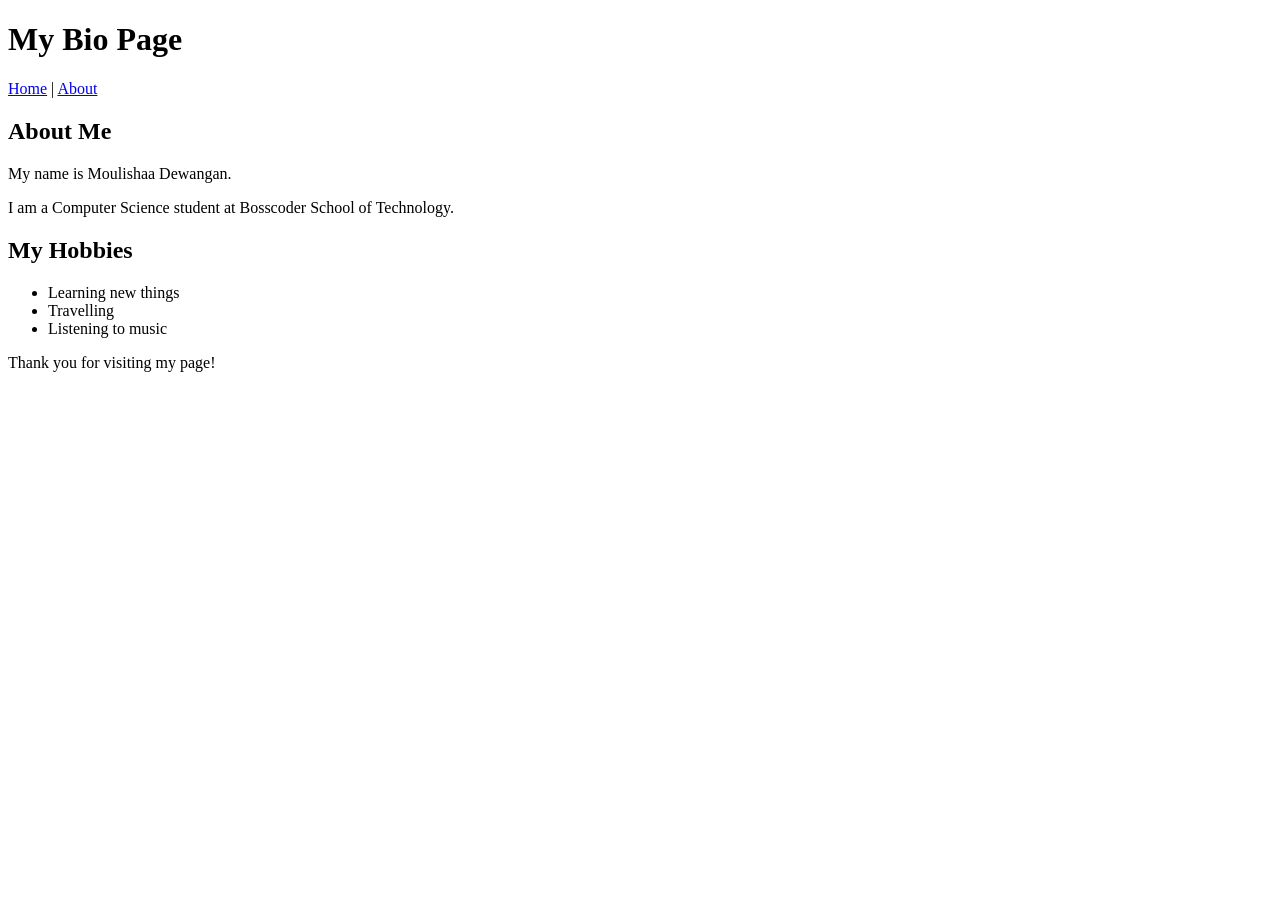
<file: P05/index.html>
<!DOCTYPE html>
<html>
<head>
    <title>My Bio Page</title>
</head>
<body>

    <header>
        <h1>My Bio Page</h1>
    </header>

    <nav>
        <a href="#">Home</a> |
        <a href="#">About</a>
    </nav>

    <main>
        <section>
            <h2>About Me</h2>
            <p>My name is Moulishaa Dewangan.</p>
            <p>I am a Computer Science student at Bosscoder School of Technology.</p>
        </section>

        <section>
            <h2>My Hobbies</h2>
            <ul>
                <li>Learning new things</li>
                <li>Travelling</li>
                <li>Listening to music</li>
            </ul>
        </section>
    </main>

    <footer>
        <p>Thank you for visiting my page!</p>
    </footer>

</body>
</html>
</file>
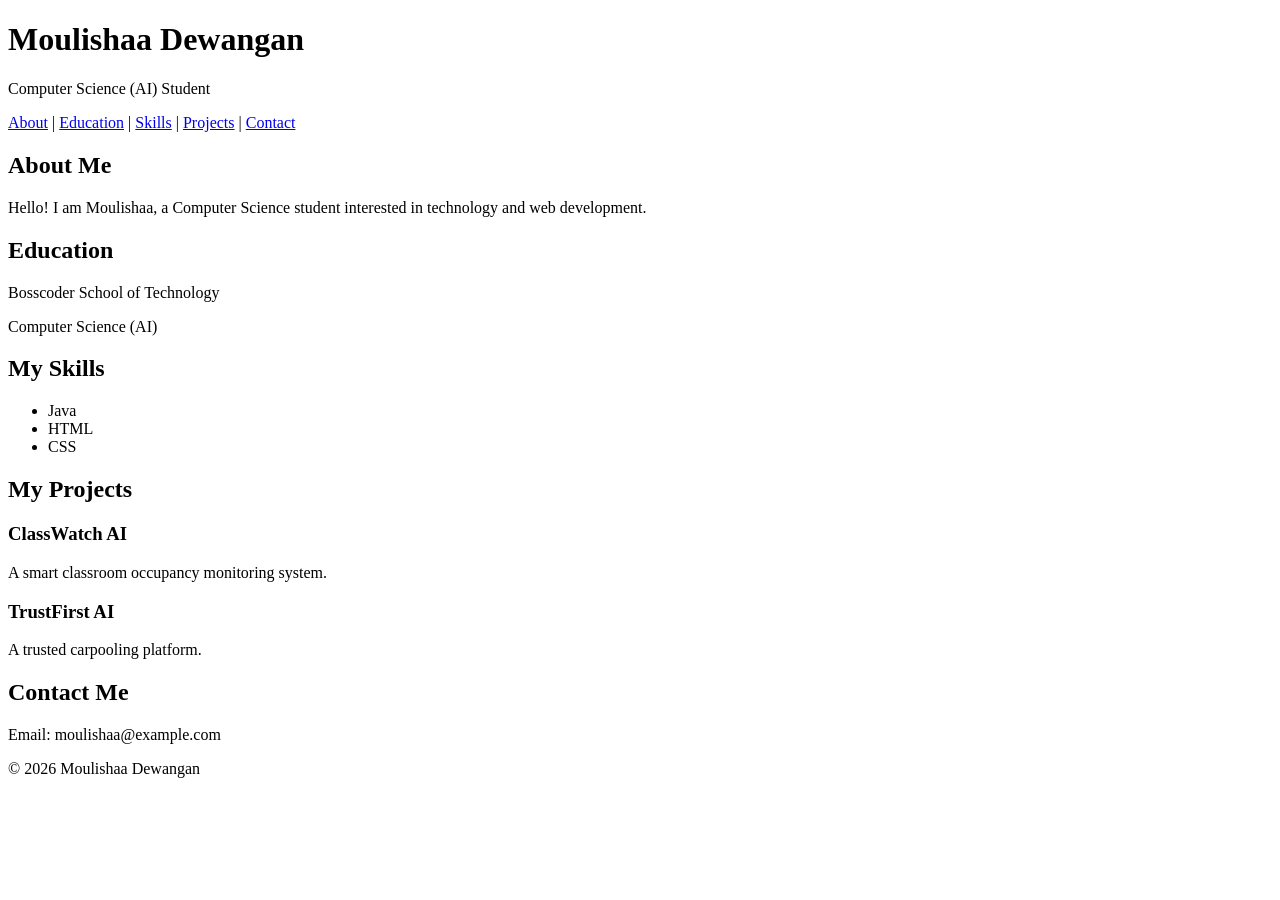
<file: P06/index.html>
<!DOCTYPE html>
<html lang="en">
<head>
    <meta charset="UTF-8">
    <meta name="viewport" content="width=device-width, initial-scale=1.0">
    <title>My Portfolio</title>
</head>
<body>

    <header>
        <h1>Moulishaa Dewangan</h1>
        <p>Computer Science (AI) Student</p>
    </header>

    <nav>
        <a href="#about">About</a> |
        <a href="#education">Education</a> |
        <a href="#skills">Skills</a> |
        <a href="#projects">Projects</a> |
        <a href="#contact">Contact</a>
    </nav>

    <main>
        <section id="about">
            <h2>About Me</h2>
            <p>Hello! I am Moulishaa, a Computer Science student
            interested in technology and web development.</p>
        </section>

        <section id="education">
            <h2>Education</h2>
            <p>Bosscoder School of Technology</p>
            <p>Computer Science (AI)</p>
        </section>

        <section id="skills">
            <h2>My Skills</h2>
            <ul>
                <li>Java</li>
                <li>HTML</li>
                <li>CSS</li>
            </ul>
        </section>

        <section id="projects">
            <h2>My Projects</h2>
            <article>
                <h3>ClassWatch AI</h3>
                <p>A smart classroom occupancy monitoring system.</p>
            </article>
            <article>
                <h3>TrustFirst AI</h3>
                <p>A trusted carpooling platform.</p>
            </article>
        </section>

        <section id="contact">
            <h2>Contact Me</h2>
            <p>Email: moulishaa@example.com</p>
        </section>
    </main>

    <footer>
        <p>&copy; 2026 Moulishaa Dewangan</p>
    </footer>

</body>
</html>
</file>
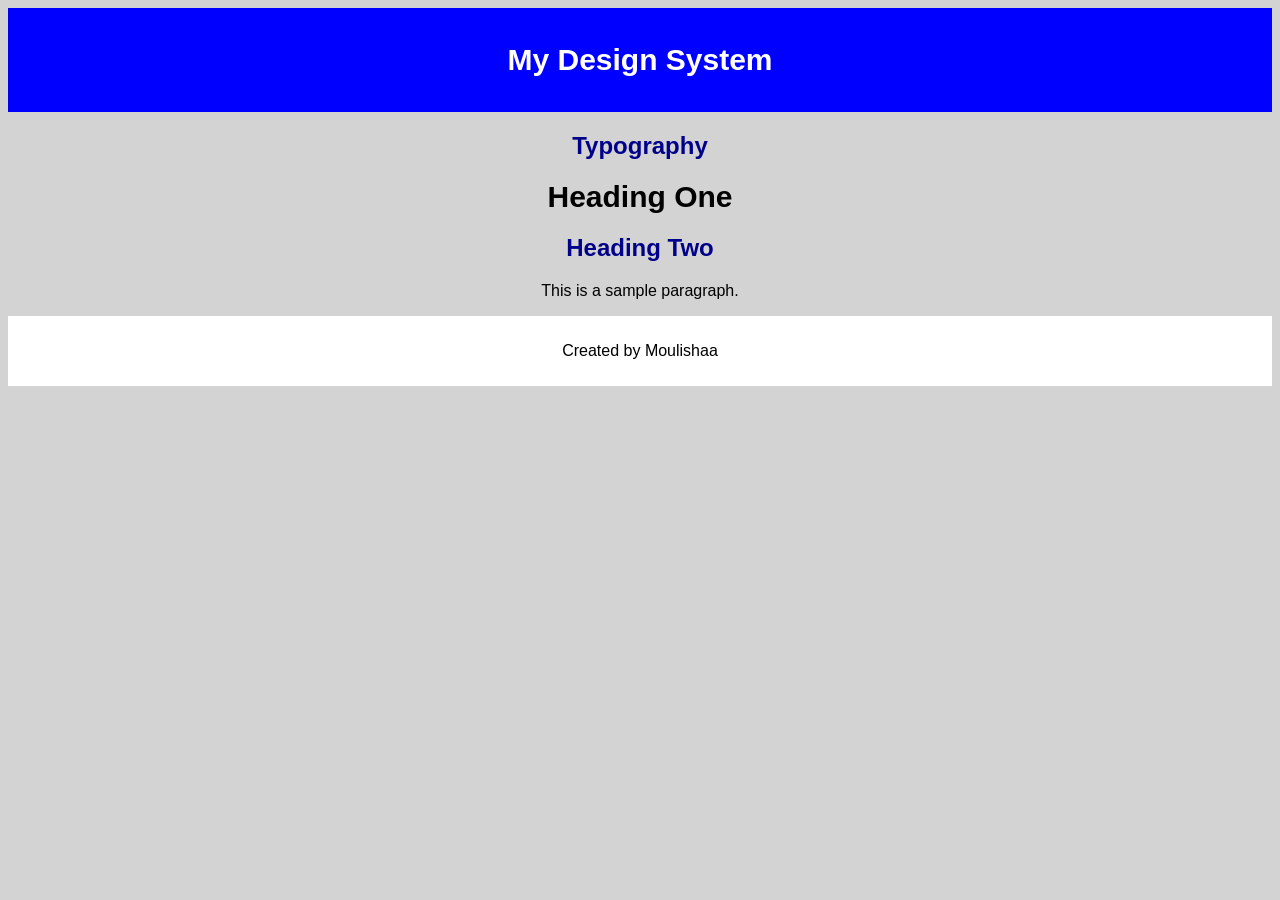
<file: P07/index.html>
<!DOCTYPE html>
<html>
<head>
    <title>My Design System</title>
    <link rel="stylesheet" href="style.css">
</head>
<body>

    <header>
        <h1>My Design System</h1>
    </header>

    <h2>Typography</h2>
    <h1>Heading One</h1>
    <h2>Heading Two</h2>
    <p>This is a sample paragraph.</p>

    <footer>
        <p>Created by Moulishaa</p>
    </footer>

</body>
</html>
</file>
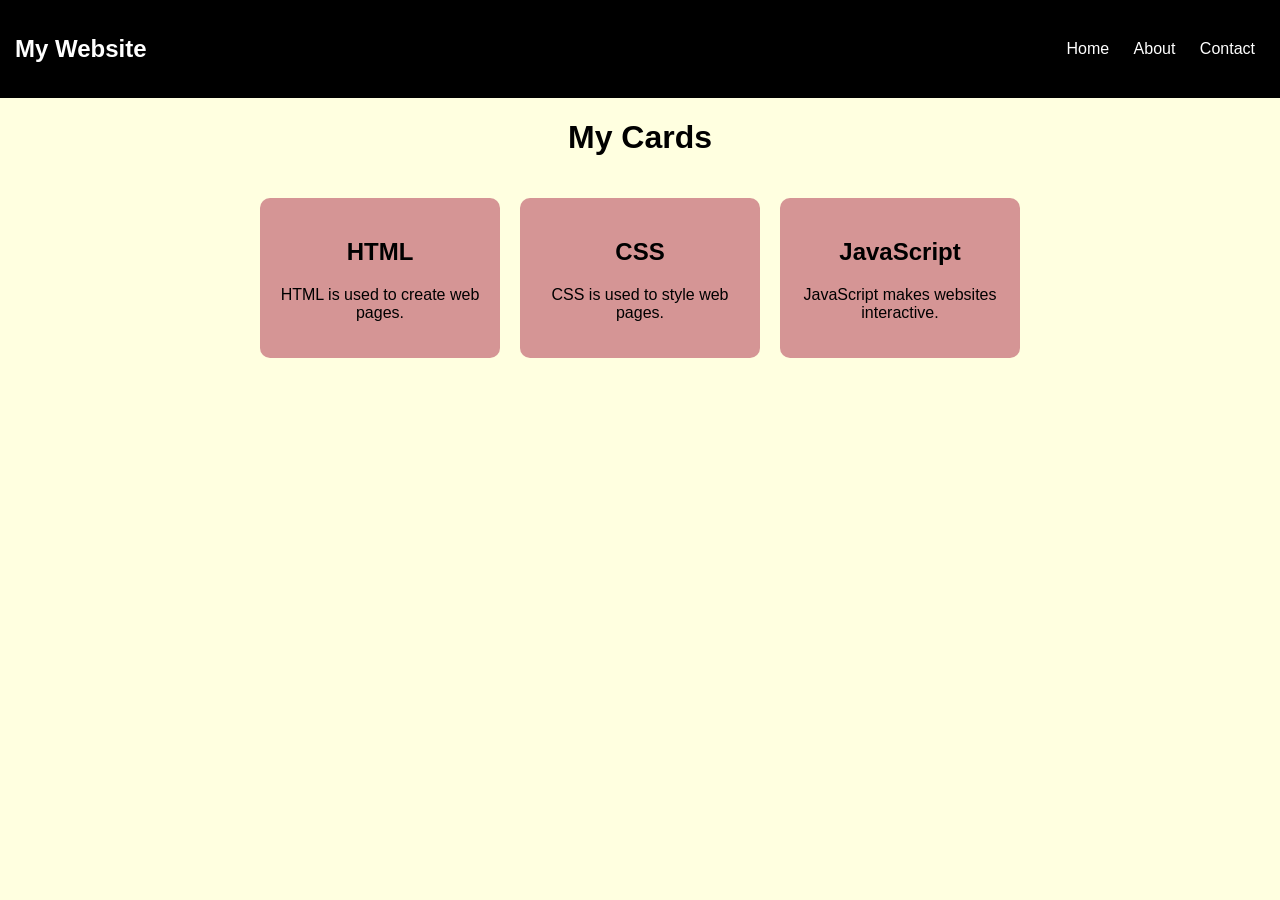
<file: P09/index.html>
<!DOCTYPE html>
<html>
<head>
    <title>Responsive Card Grid</title>
    <link rel="stylesheet" href="style.css">
</head>
<body>

    <nav>
        <h2>My Website</h2>
        <div class="links">
            <a href="#">Home</a>
            <a href="#">About</a>
            <a href="#">Contact</a>
        </div>
    </nav>

    <h1>My Cards</h1>

    <div class="container">
        <div class="card">
            <h2>HTML</h2>
            <p>HTML is used to create web pages.</p>
        </div>

        <div class="card">
            <h2>CSS</h2>
            <p>CSS is used to style web pages.</p>
        </div>

        <div class="card">
            <h2>JavaScript</h2>
            <p>JavaScript makes websites interactive.</p>
        </div>
    </div>

</body>
</html>
</file>
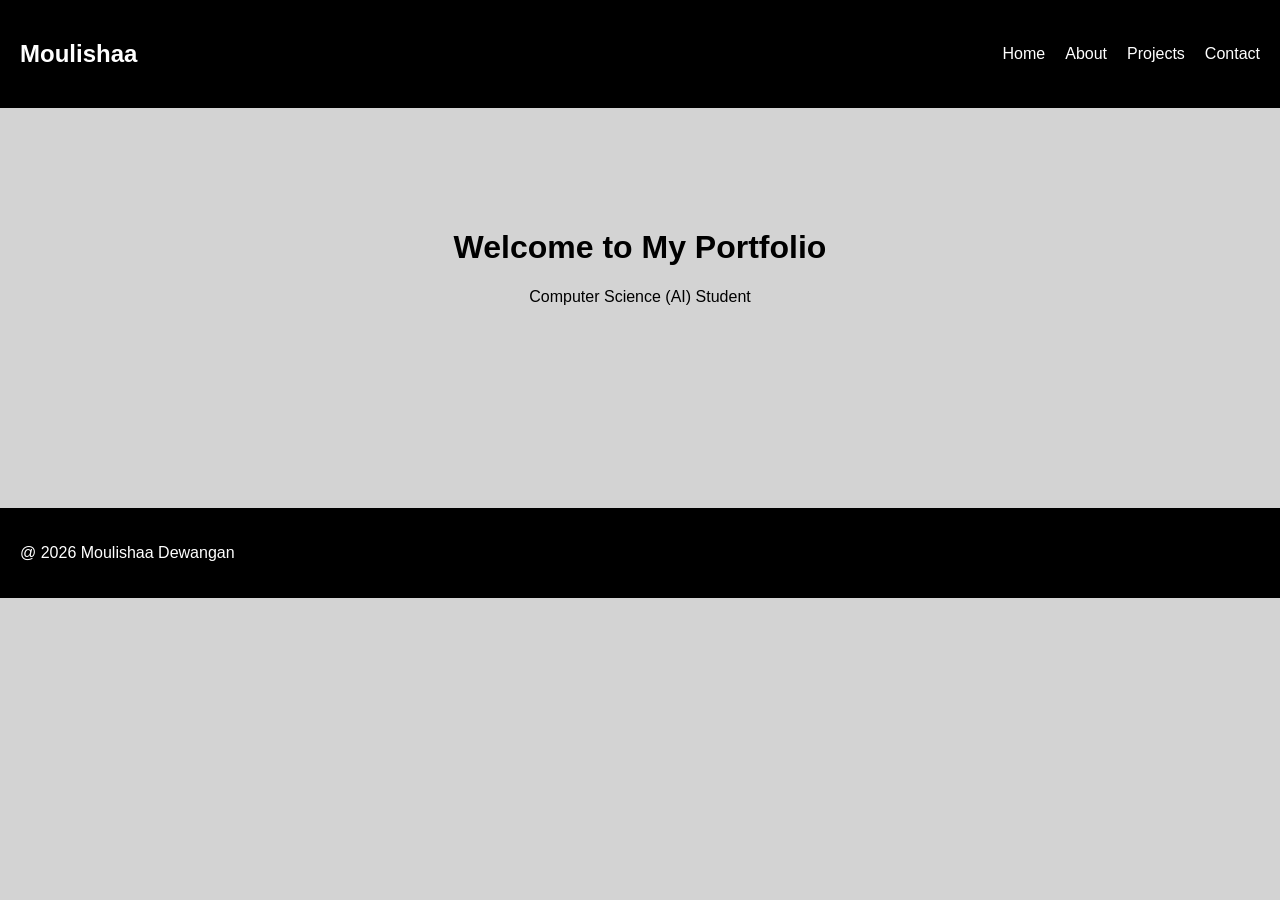
<file: P10/index.html>
<!DOCTYPE html>
<html>
<head>
    <title>My Portfolio</title>
    <link rel="stylesheet" href="style.css">
</head>
<body>

    <header>
        <h2>Moulishaa</h2>
        <nav>
            <a href="#">Home</a>
            <a href="#">About</a>
            <a href="#">Projects</a>
            <a href="#">Contact</a>
        </nav>
    </header>

    <main>
        <h1>Welcome to My Portfolio</h1>
        <p>Computer Science (AI) Student</p>
    </main>

    <footer>
        <p> @ 2026 Moulishaa Dewangan</p>
    </footer>

</body>
</html>
</file>
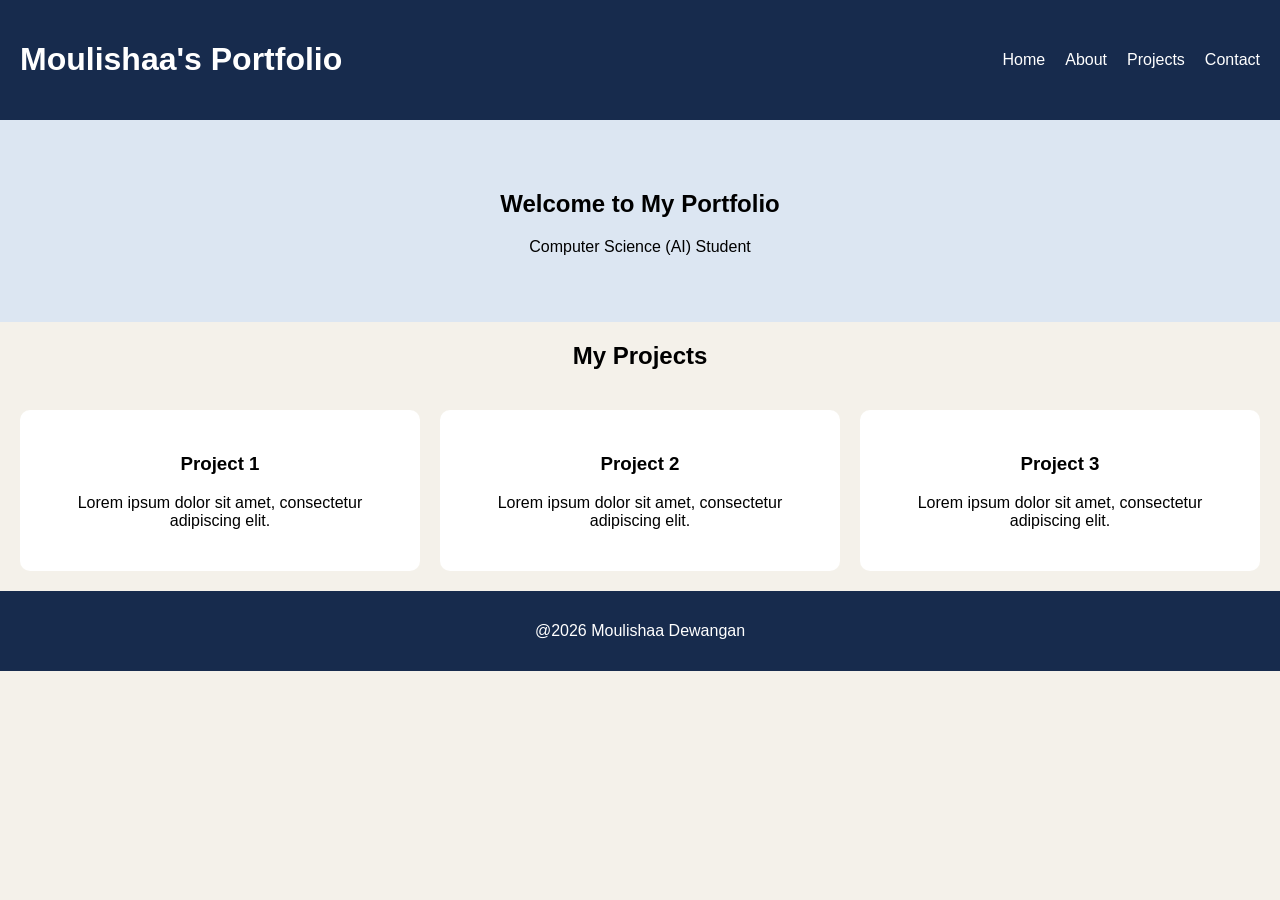
<file: P13/index.html>
<!DOCTYPE html>
<html>
<head>
    <title>My Portfolio</title>
    <link rel="stylesheet" href="style.css">
</head>
<body>

    <header>
        <h1>Moulishaa's Portfolio</h1>

        <nav>
            <a href="#">Home</a>
            <a href="#">About</a>
            <a href="#">Projects</a>
            <a href="#">Contact</a>
        </nav>
    </header>

    <section class="about">
        <h2>Welcome to My Portfolio</h2>
        <p>Computer Science (AI) Student</p>
    </section>

    <h2>My Projects</h2>

    <main class="container">

        <div class="card">
            <h3>Project 1</h3>
            <p>Lorem ipsum dolor sit amet, consectetur adipiscing elit.</p>
        </div>

        <div class="card">
            <h3>Project 2</h3>
            <p>Lorem ipsum dolor sit amet, consectetur adipiscing elit.</p>
        </div>

        <div class="card">
            <h3>Project 3</h3>
            <p>Lorem ipsum dolor sit amet, consectetur adipiscing elit.</p>
        </div>

    </main>

    <footer>
        <p>@2026 Moulishaa Dewangan</p>
    </footer>

</body>
</html>
</file>
<file: P07/style.css>
body {
    background-color: lightgray;
    font-family: Arial;
    text-align: center;
}

header {
    background-color: blue;
    color: white;
    padding: 15px;
}

h1 {
    font-size: 30px;
}

h2 {
    color: darkblue;
    font-size: 24px;
}

p {
    font-size: 16px;
}

footer {
    background-color: white;
    padding: 10px;
}
</file>
<file: P09/style.css>
body {
    font-family: Arial;
    margin: 0;
    background-color: lightyellow;
}

nav {
    background-color: black;
    color: white;
    padding: 15px;
    display: flex;
    justify-content: space-between;
    align-items: center;
}

.links a {
    color: white;
    text-decoration: none;
    margin: 10px;
}

h1 {
    text-align: center;
}

.container {
    display: flex;
    justify-content: center;
    flex-wrap: wrap;
    gap: 20px;
    padding: 20px;
}

.card {
    background-color: rgb(213, 149, 149);
    padding: 20px;
    width: 200px;
    border-radius: 10px;
    text-align: center;
}
</file>
<file: P10/style.css>
body {
    margin: 0;
    font-family: Arial;
    background-color: lightgray;
}

header {
    background-color: black;
    color: white;
    padding: 20px;
    display: flex;
    justify-content: space-between;
    align-items: center;
}

nav {
    display: flex;
    gap: 20px;
}

nav a {
    color: white;
    text-decoration: none;
}

main {
    text-align: center;
    padding: 100px 20px;
    min-height: 200px;
}

footer {
    background-color: black;
    color: white;
    padding: 20px;
    display: flex;
    justify-content: space-between;
    align-items: center;
}
</file>
<file: P13/style.css>
body {
    margin: 0;
    font-family: Arial;
    background-color: #f4f1ea;
    text-align: center;
}

header {
    background-color: #172b4d;
    color: white;
    padding: 20px;
    display: flex;
    justify-content: space-between;
    align-items: center;
}

nav {
    display: flex;
    gap: 20px;
}

nav a {
    color: white;
    text-decoration: none;
}

.about {
    background-color: #dce6f2;
    padding: 50px;
}

.container {
    display: grid;
    grid-template-columns: repeat(3, 1fr);
    gap: 20px;
    padding: 20px;
}

.card {
    background-color: white;
    padding: 25px;
    border-radius: 10px;
}

footer {
    background-color: #172b4d;
    color: white;
    padding: 15px;
}
</file>
